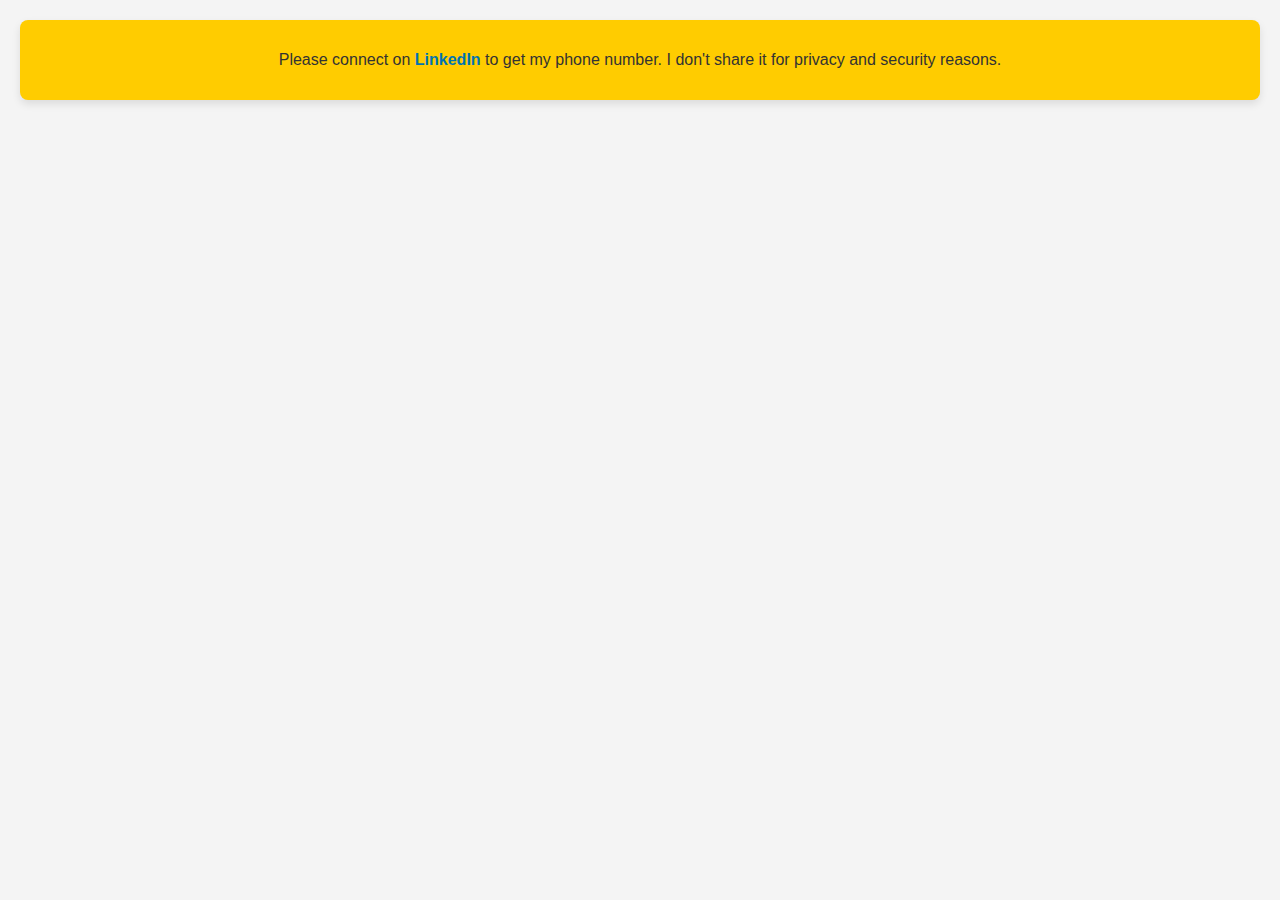
<file: hostedportfolio/images/upon request.html>
<!DOCTYPE html>
<html lang="en">
<head>
    <meta charset="UTF-8">
    <meta name="viewport" content="width=device-width, initial-scale=1.0">
    <title>Upon Request</title>
    <link rel="icon" href="images\istockphoto-1271062031-612x612.jpg">
    <link rel="stylesheet" href="css.css">
</head>
<body>
    <div class="request-notification">
        <p>Please connect on <a href="http://linkedin.com/in/eng-samir-jamil-jouaid-75475427a" target="_blank">LinkedIn</a> to get my phone number. I don't share it for privacy and security reasons.</p>
    </div>
</body>
</html>
</file>
<file: hostedportfolio/images/css.css>
body {
    font-family: Arial, sans-serif;
    margin: 0;
    padding: 0;
    background-color: #f4f4f4;
}

.request-notification {
    background-color: #ffcc00;  /* A soft yellow background */
    padding: 15px;
    margin: 20px;
    border-radius: 8px;
    font-size: 16px;
    color: #333;
    text-align: center;
    box-shadow: 0 4px 8px rgba(0, 0, 0, 0.1);
}

.request-notification a {
    color: #0073b1; /* LinkedIn's blue color */
    text-decoration: none;
    font-weight: bold;
}

.request-notification a:hover {
    text-decoration: underline;
}
</file>
